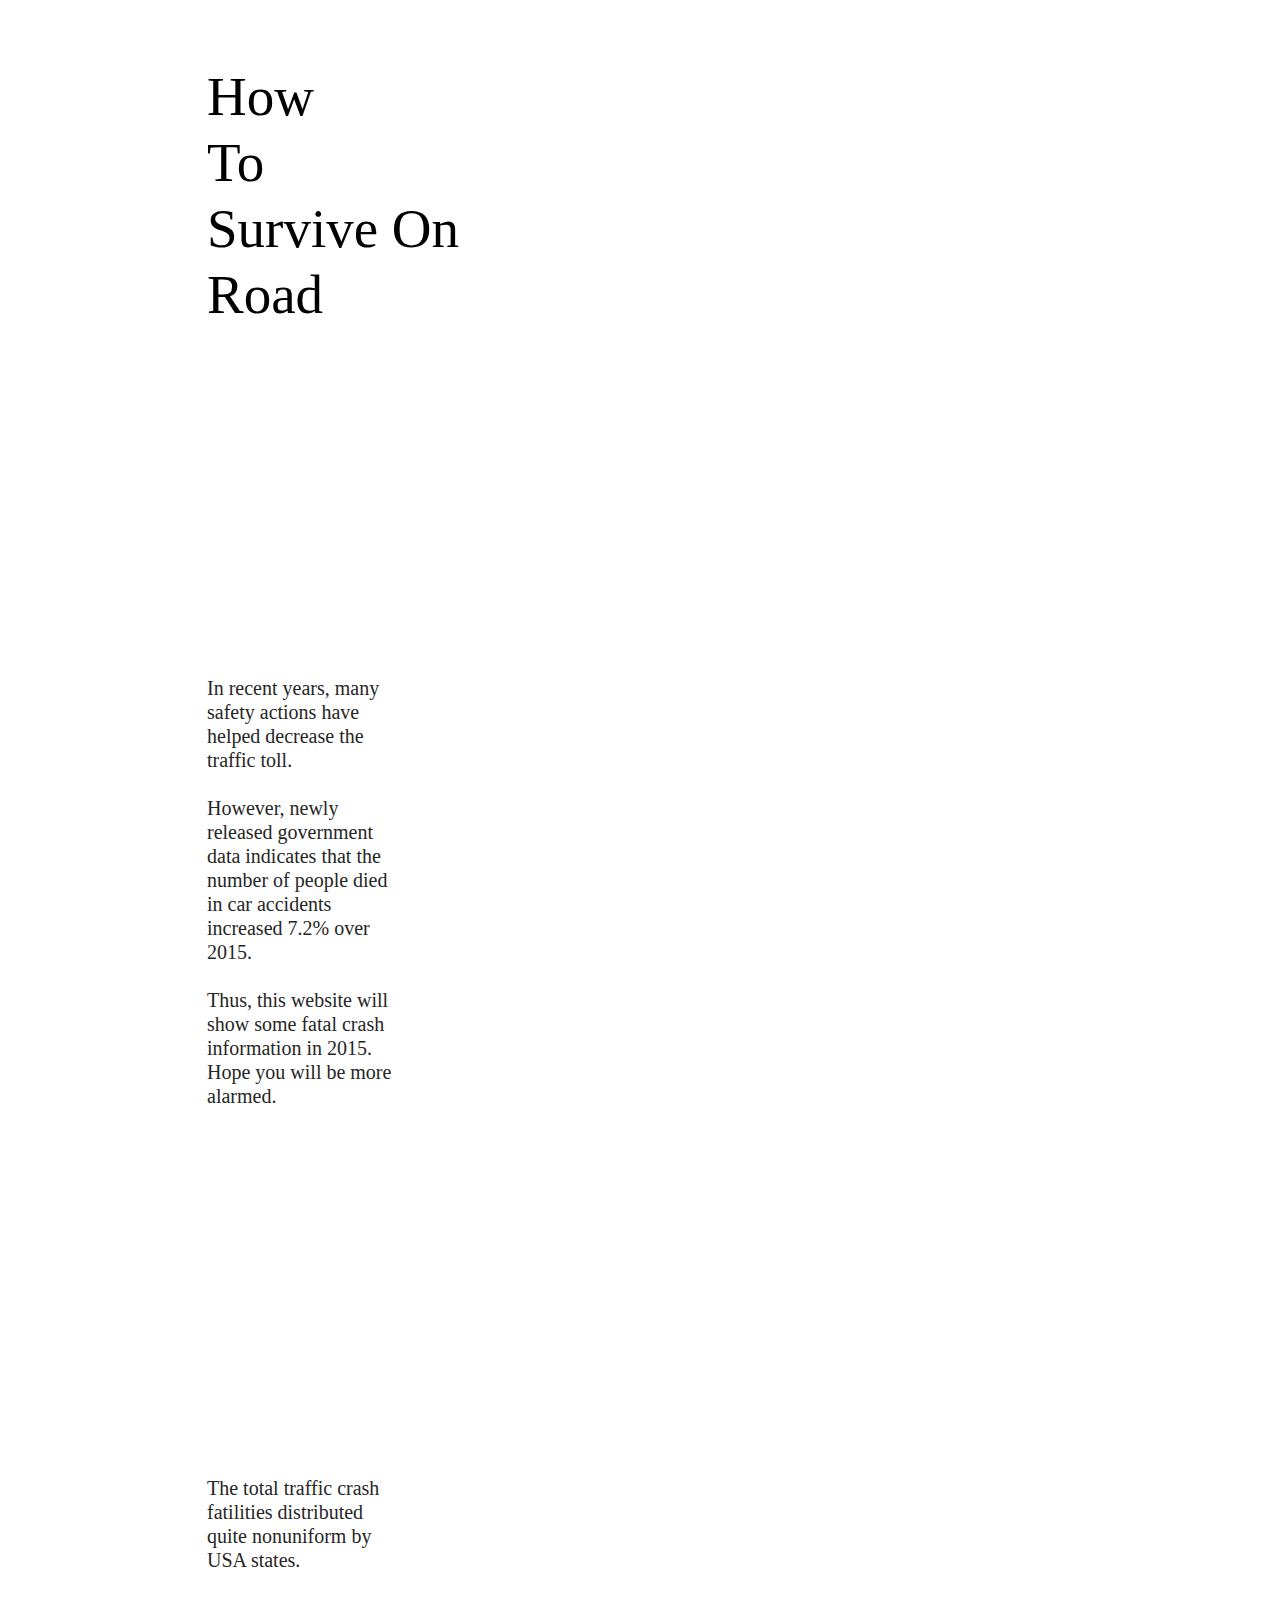
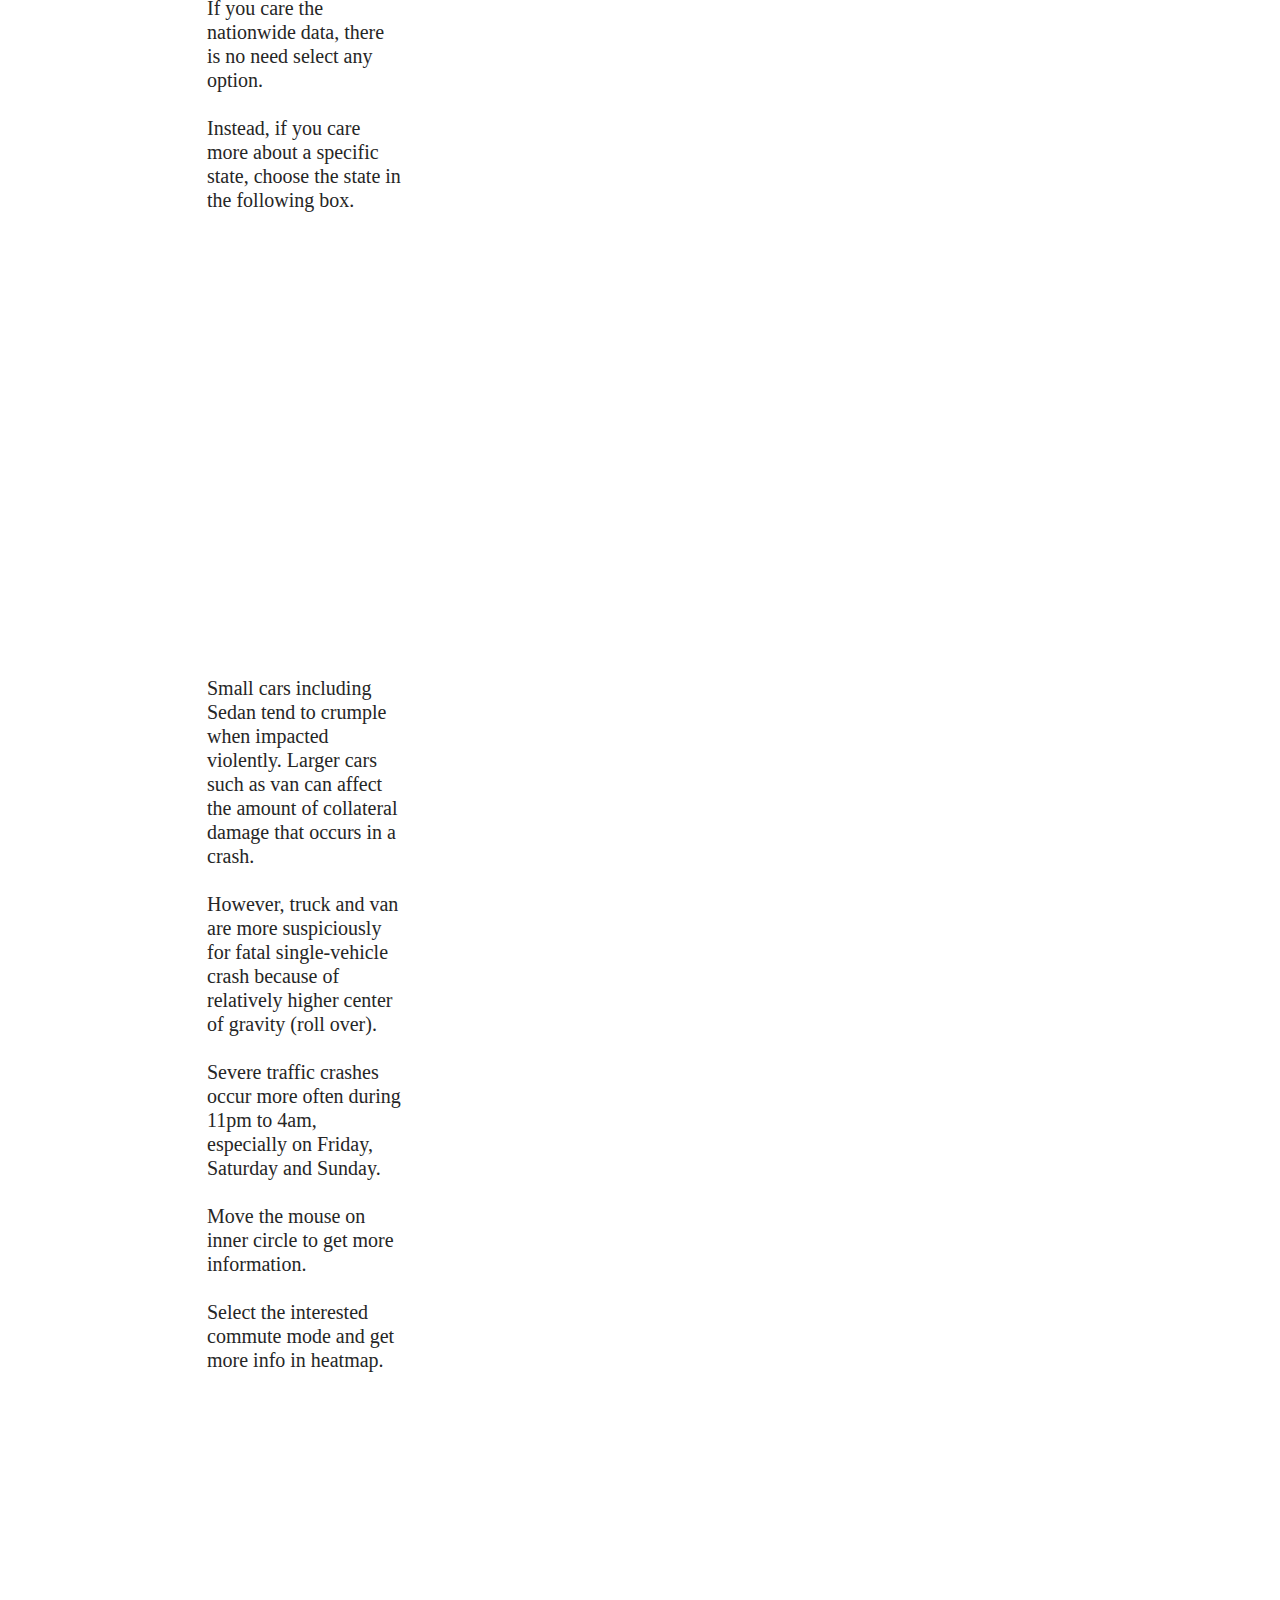
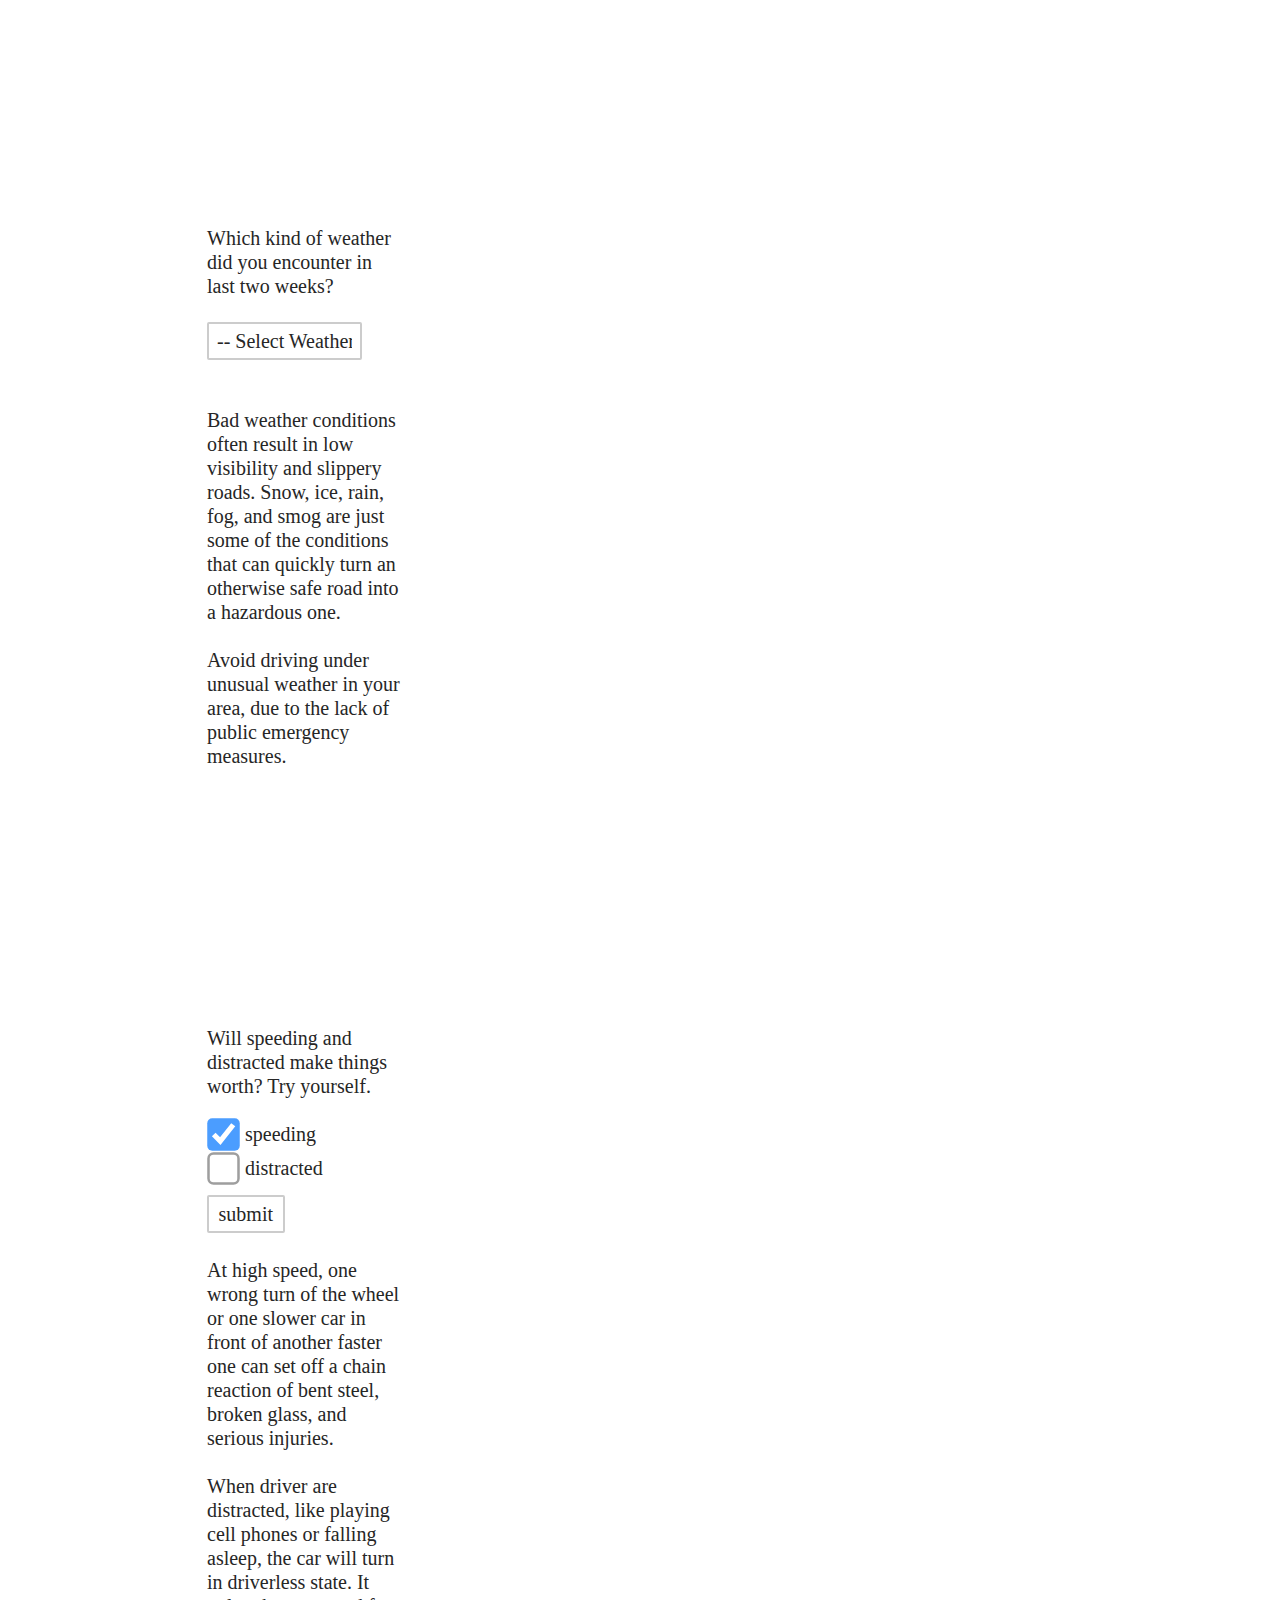
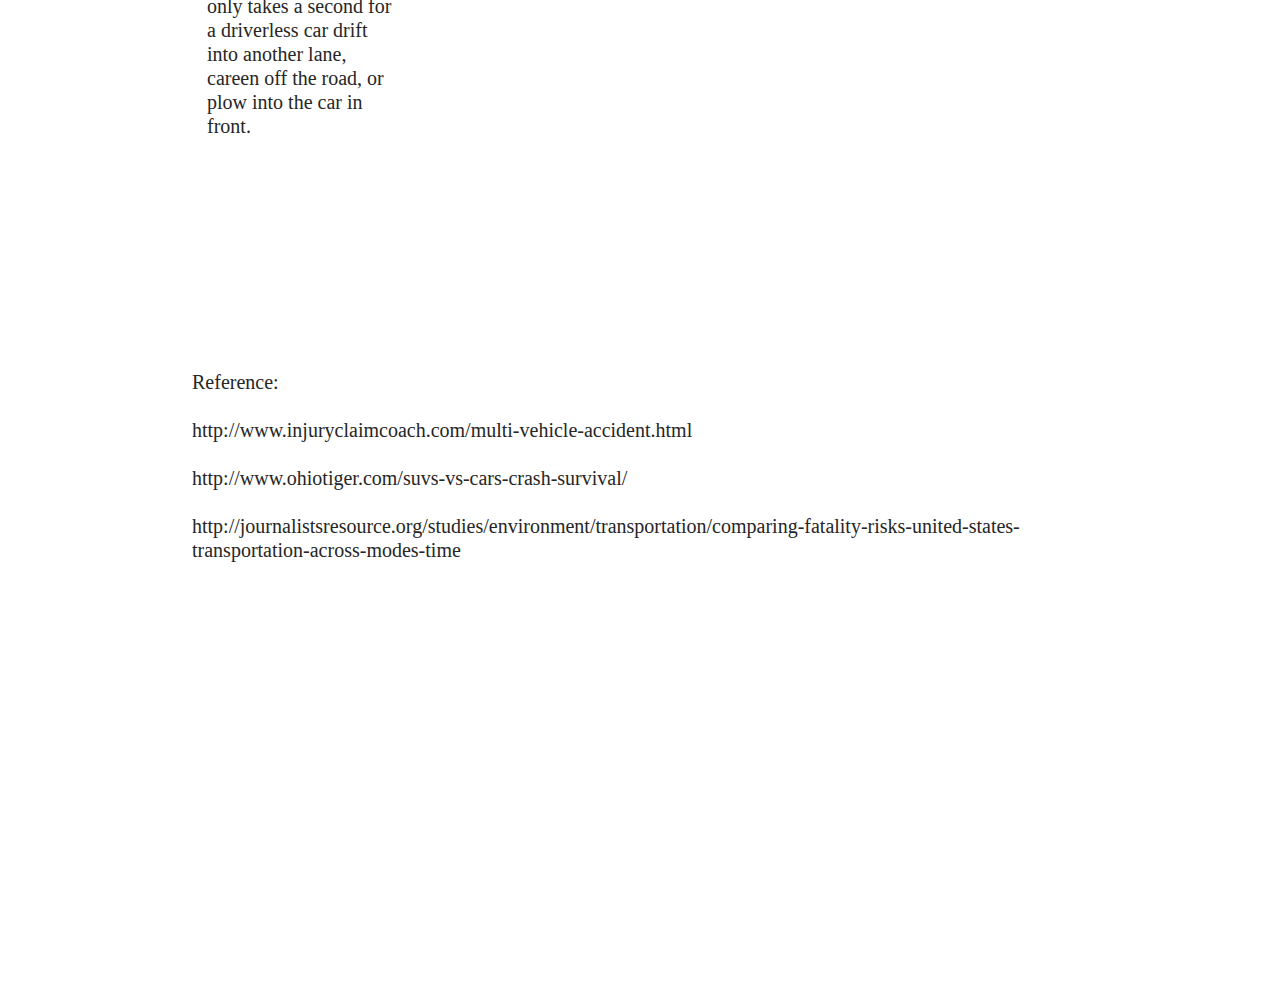
<file: index.html>
<!DOCTYPE html>
<html>
<head>
    <title>How to Survive on Road?</title>
	<meta charset="utf-8">
    <link rel="stylesheet" type="text/css" href="css/bootstrap.min.css"/>
    <link rel="stylesheet" type="text/css" href="css/styleSection.css"/>
</head>
<body>

<div class="container">
    <div>
      <section class = 'step' id = 'main-title'>
        <div>How<br/><br/>To<br/><br/>Survive On<br/><br/>Road</div>
      </section>
    </div>

    <section class="step row">
      <div class="title col-lg-3">
        In recent years, many safety actions have helped decrease the traffic toll.<br/><br/> However, newly released government data indicates that the number of people died in car accidents increased 7.2% over 2015.<br/><br/> Thus, this website will show some fatal crash information in 2015. Hope you will be more alarmed.
      </div>
      <div class="col-lg-9">
        <div class='vis' id="vis-byYear">
            <br></br><br></br>
            <svg id="byYear"></svg>
        </div>
      </div>
    </section>

    <section class="step row">
      <div class="title col-lg-3" id = "state">
        The total traffic crash fatilities distributed quite nonuniform by USA states. <br/><br/>
        If you care the nationwide data, there is no need select any option.<br/>
        <br/>Instead, if you care more about a specific state, choose the state in the following box.<br/><br/>
      </div>
      <div class="col-lg-9">
        <div class='vis' id = 'byState'>
        <br></br><br></br>
        </div>
      </div>
    </section>

    <section class="step row">
      <div class="title col-lg-3" id = "commute">
        Small cars including Sedan tend to crumple when impacted violently. Larger cars such as van can affect the amount of collateral damage that occurs in a crash. <br/><br/>
        However, truck and van are more suspiciously for fatal single-vehicle crash because of relatively higher center of gravity (roll over).<br/><br/>
        Severe traffic crashes occur more often during 11pm to 4am, especially on Friday, Saturday and Sunday.<br/><br/>
        Move the mouse on inner circle to get more information.<br/><br/>
        Select the interested commute mode and get more info in heatmap.<br/><br/>
      </div>
      <div class="col-lg-9">
        <div class='vis' id="vis-byType">
        <br></br>
            <div id="typeDiv">
            </div>
        </div>
      </div>
    </section>

    <div id="extra-space">
    </div>

    <section class="step row">
      <div class="title col-lg-3" id = "weather">
      Which kind of weather did you encounter in last two weeks?<br/><br/>
        <div id="sidebar-weather">
          <select class= 'selectMenu' id="weatherVar" onchange="highlightLine()">
              <option value="0" selected="selected" disabled>
                  <!-- No Additional Atmospheric Conditions -->
                  -- Select Weather --
              </option>
              <option value="1">Clear</option>
              <option value="2">Rain</option>
              <option value="3">Sleet, Hail</option>
              <option value="4">Snow</option>
              <option value="5">Fog, Smog, Smoke</option>
              <option value="10">Cloudy</option>
              <option value="11">Back</option>
          </select>
        </div>
      <br></br>Bad weather conditions often result in low visibility and slippery roads. Snow, ice, rain, fog, and smog are just some of the conditions that can quickly turn an otherwise safe road into a hazardous one.<br></br>
      Avoid driving under unusual weather in your area, due to the lack of public emergency measures.<br></br>         
      </div>
      <div class="col-lg-9" >
        <div class='vis' id="svg-weather">
        <br></br><br></br>
        </div>
      </div>
    </section>

    <section class="step row" >
      <div class="title col-lg-3" id = "badBehaviour" >
        Will speeding and distracted make things worth? Try yourself.<br/><br/>
        <p><input type="checkbox" name="category" id="checkbox1" value="distract" checked="checked"/>
          <span class = 'checkboxtext'>
            speeding
          </span>
        </p>
        <p><input type="checkbox" name="category" id="checkbox2" value="speeding" />
          <span class = 'checkboxtext'>
            distracted
          </span> 
        </p>
        <p><input id="btnOperate" type="button" value="submit" /></p>
        At high speed, one wrong turn of the wheel or one slower car in front of another faster one can set off a chain reaction of bent steel, broken glass, and serious injuries.<br/><br/>
        When driver are distracted, like playing cell phones or falling asleep, the car will turn in driverless state. It only takes a second for a driverless car drift into another lane, careen off the road, or plow into the car in front.             
      </div>
      <div class="col-lg-9" >
        <div class='vis' id="behaveDiv">
        <br></br><br></br>
        </div>
      </div>
    </section>

    <section class="step row">
      <div class="title" id = "end" >
        <br></br>
        <br></br>
        <br></br>
        Reference:<br></br>
        http://www.injuryclaimcoach.com/multi-vehicle-accident.html<br></br>
        http://www.ohiotiger.com/suvs-vs-cars-crash-survival/<br></br>
        http://journalistsresource.org/studies/environment/transportation/comparing-fatality-risks-united-states-transportation-across-modes-time<br></br>
      </div>
    </section>
</div>
<script src="js/jquery-3.1.1.js"></script>
<script src="https://d3js.org/d3.v3.min.js"></script>
<script src="js/script.js"></script>
<script src="http://labratrevenge.com/d3-tip/javascripts/d3.tip.v0.6.3.js"></script>
<script src="js/sections.js"></script>

</body>
</html>
</file>
<file: css/styleSection.css>
.container {
  width: 70%;
  margin: 0 auto;
}

.title {
  font-size:20px;
  text-anchor: middle;
}

#main-title {
  position: relative;
  width: 350px;
  top: 80px;
  z-index: 90;
  font-size: 55px;
  color: black;
  line-height: 60%;
  margin-bottom: 400px;
}

.row {
  height : 500px;
}

.step {
  margin-bottom: 300px;
  font-family: "TiemposTextWeb-Regular","Georgia";
  font-size: 20px;
  line-height: 25px;
  color: black;
}

.title {
  margin-bottom: 2px;
  color: #262626;
  line-height: 1.2em;
  vertical-align: middle;
  padding-top: 5%;
}

#extra-space {
  height: 350px;
}

.selectMenu {
    padding: 5px 8px;
    width: 80%;
    border: 2px solid #ccc;
    box-shadow: none;
    background: transparent;
    background-image: none;
    -webkit-appearance: none;
    border-radius: 2px;
}

input[type=checkbox]
{
  /* Double-sized Checkboxes */
  -ms-transform: scale(2); /* IE */
  -moz-transform: scale(2); /* FF */
  -webkit-transform: scale(2.5); /* Safari and Chrome */
  -o-transform: scale(2); /* Opera */
  padding: 10px;
  margin-left: 10px;
}
.checkboxtext
{
  /* Checkbox text */
  font-size: 100%;
  display: inline;
  margin-left: 10px;
}

#divider{
    width:5px;
    height:auto;
    display:inline-block;
    width : 100%;
}

#state-back {
    padding-top: 20px;
    padding: 5px 8px;
    width : 80%;
    background: rgba(0,0,0,0);
    border: 2px solid #ccc;
    box-shadow: none;
    -webkit-appearance: none;
    border-radius: 2px;
    text-align: left;  
} 

#btnOperate {
    padding: 5px 8px;
    width : 40%;
    background: rgba(0,0,0,0);
    border: 2px solid #ccc;
    box-shadow: none;
    -webkit-appearance: none;
    border-radius: 2px;
    margin-top: 5px;
    margin-bottom: 15px;
}

#checkbox1, #checkbox2  {
    background: rgba(0,0,0,0);
    border: 2px solid #ccc;
    opacity: .7;
    box-shadow: none;
}

.vis {
  top: 150px;
  height: 700px;
  z-index: 1;
  margin-left: 40;
}

.tooltip-type {
  position: absolute;
  text-align: left;
  width: 180px;
  height: 120px;
  padding: 8px;
  margin-top: -20px;
  font: 20px sans-serif;
  background: #ddd;
  opacity: .8;
  border-radius: 8px;
  pointer-events: none;
}

#donut-inner-len, #donut-outer-len {
  word-wrap: break-word;
  width : 350px;
}

.axis line,
.axis path {
  fill: none;
  stroke: #7C7C7C;
  stroke-width : 2px;
  shape-rendering: crispEdges;
}

.highlight {
  fill: #008080;
  font-weight: bold;
}

.cough-arrow {
  stroke: #000;
  stroke-width: 4px;

}

#typeDiv {
  height: 800px;
  width: 1000px;
}
</file>
